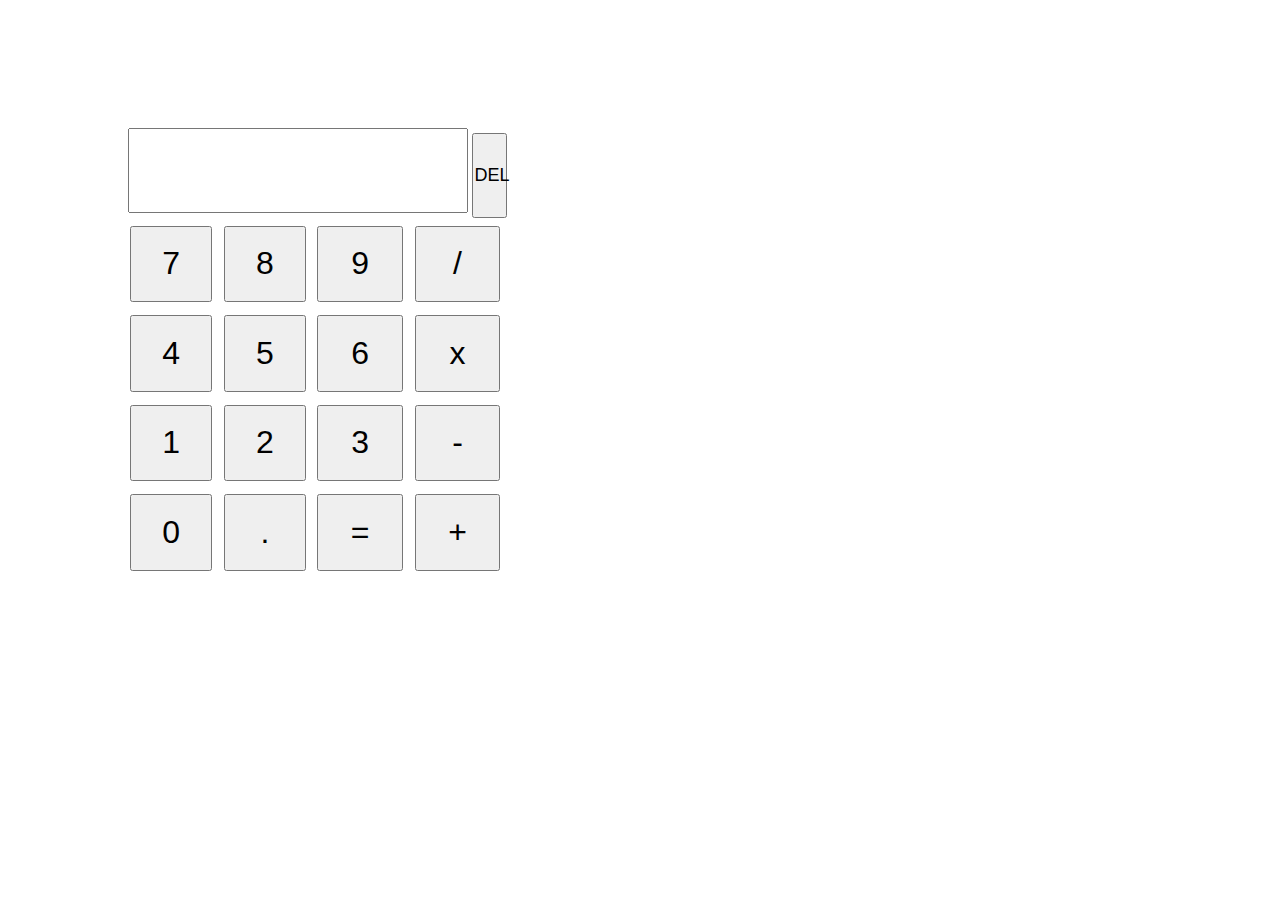
<file: calculadora/index.html>
<!DOCTYPE html>
<html>

<head>
    <title>Calculadora</title>
    <link rel="stylesheet" href="style.css">
</head>

<body>
    <div class="calculadora">
        <div class="parte-arriba">
            <input type="text" name="visor" id="visor" value="" readonly>
            <button onclick="reset()"> DEL</button>
        </div>
        <table>
            <tr>
                <td><button onclick="concat('7')">7</button></td>
                <td><button onclick="concat('8')">8</button></td>
                <td><button onclick="concat('9')">9</button></td>
                <td><button onclick="operation('/')">/</button></td>
            </tr>
            <tr>
                <td><button onclick="concat('4')">4</button></td>
                <td><button onclick="concat('5')">5</button></td>
                <td><button onclick="concat('6')">6</button></td>
                <td><button onclick="operation('x')">x</button></td>
            </tr>
            <tr>
                <td><button onclick="concat('1')">1</button></td>
                <td><button onclick="concat('2')">2</button></td>
                <td><button onclick="concat('3')">3</button></td>
                <td><button onclick="operation('-')">-</button></td>
            </tr>
            <tr>
                <td><button onclick="concat('0')">0</button></td>
                <td><button onclick="concat('.')">.</button></td>
                <td><button onclick="equals()">=</button></td>
                <td><button onclick="operation('+')">+</button></td>
            </tr>
        </table>
    </div>
    <script src="main.js"></script>
</body>

</html>
</file>
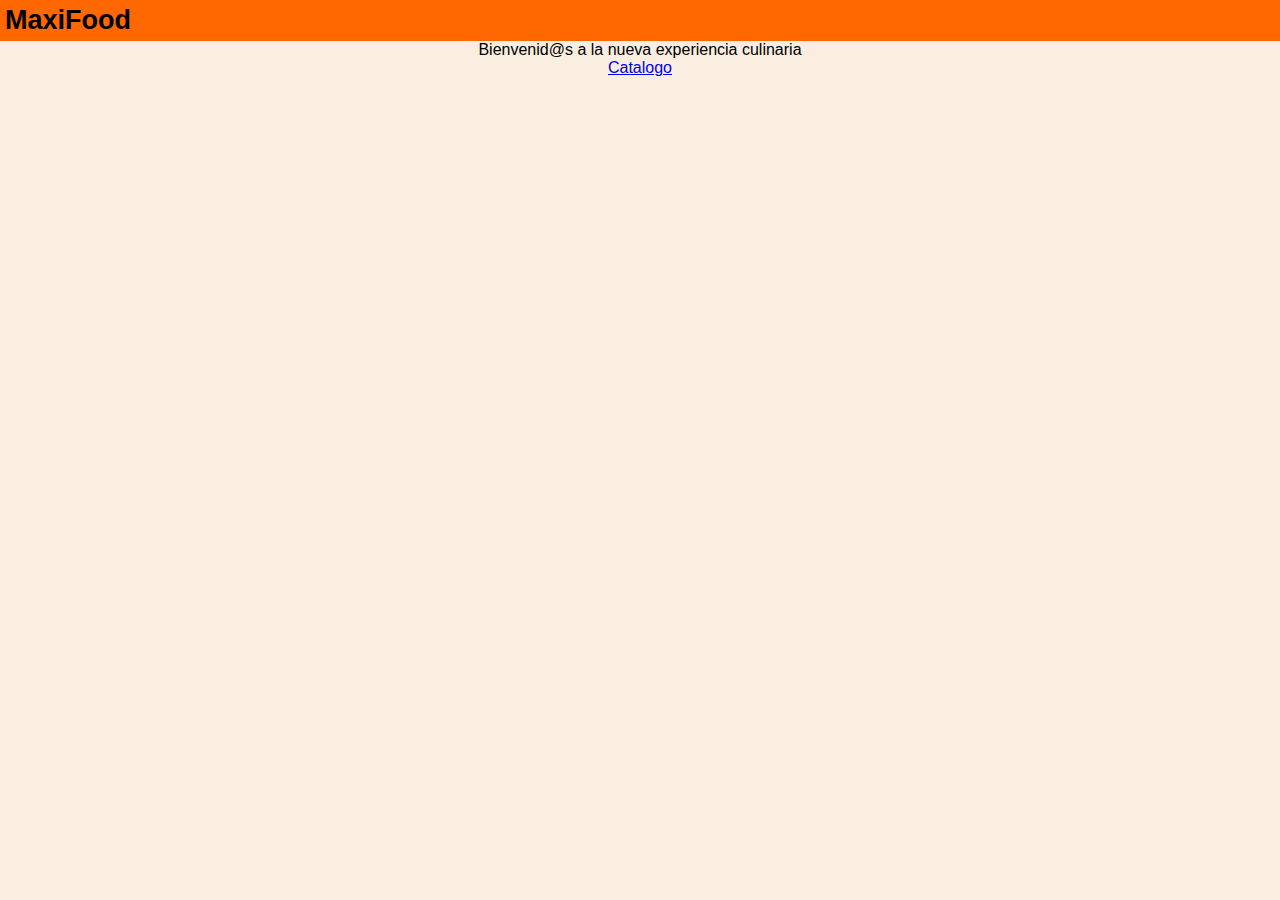
<file: p1/index.html>
<!DOCTYPE html>
<html>

<head>
    <title>MaxiFood</title>
    <link rel='stylesheet' type='text/css' media='screen' href='main.css'>
</head>

<body>
    <header>
        <h1>MaxiFood</h1>
    </header>

    <div class="center">
        <p>Bienvenid@s a la nueva experiencia culinaria</p>
        <a href="catalogo.html">
            <p>Catalogo</p>
        </a>
    </div>
</body>

</html>
</file>
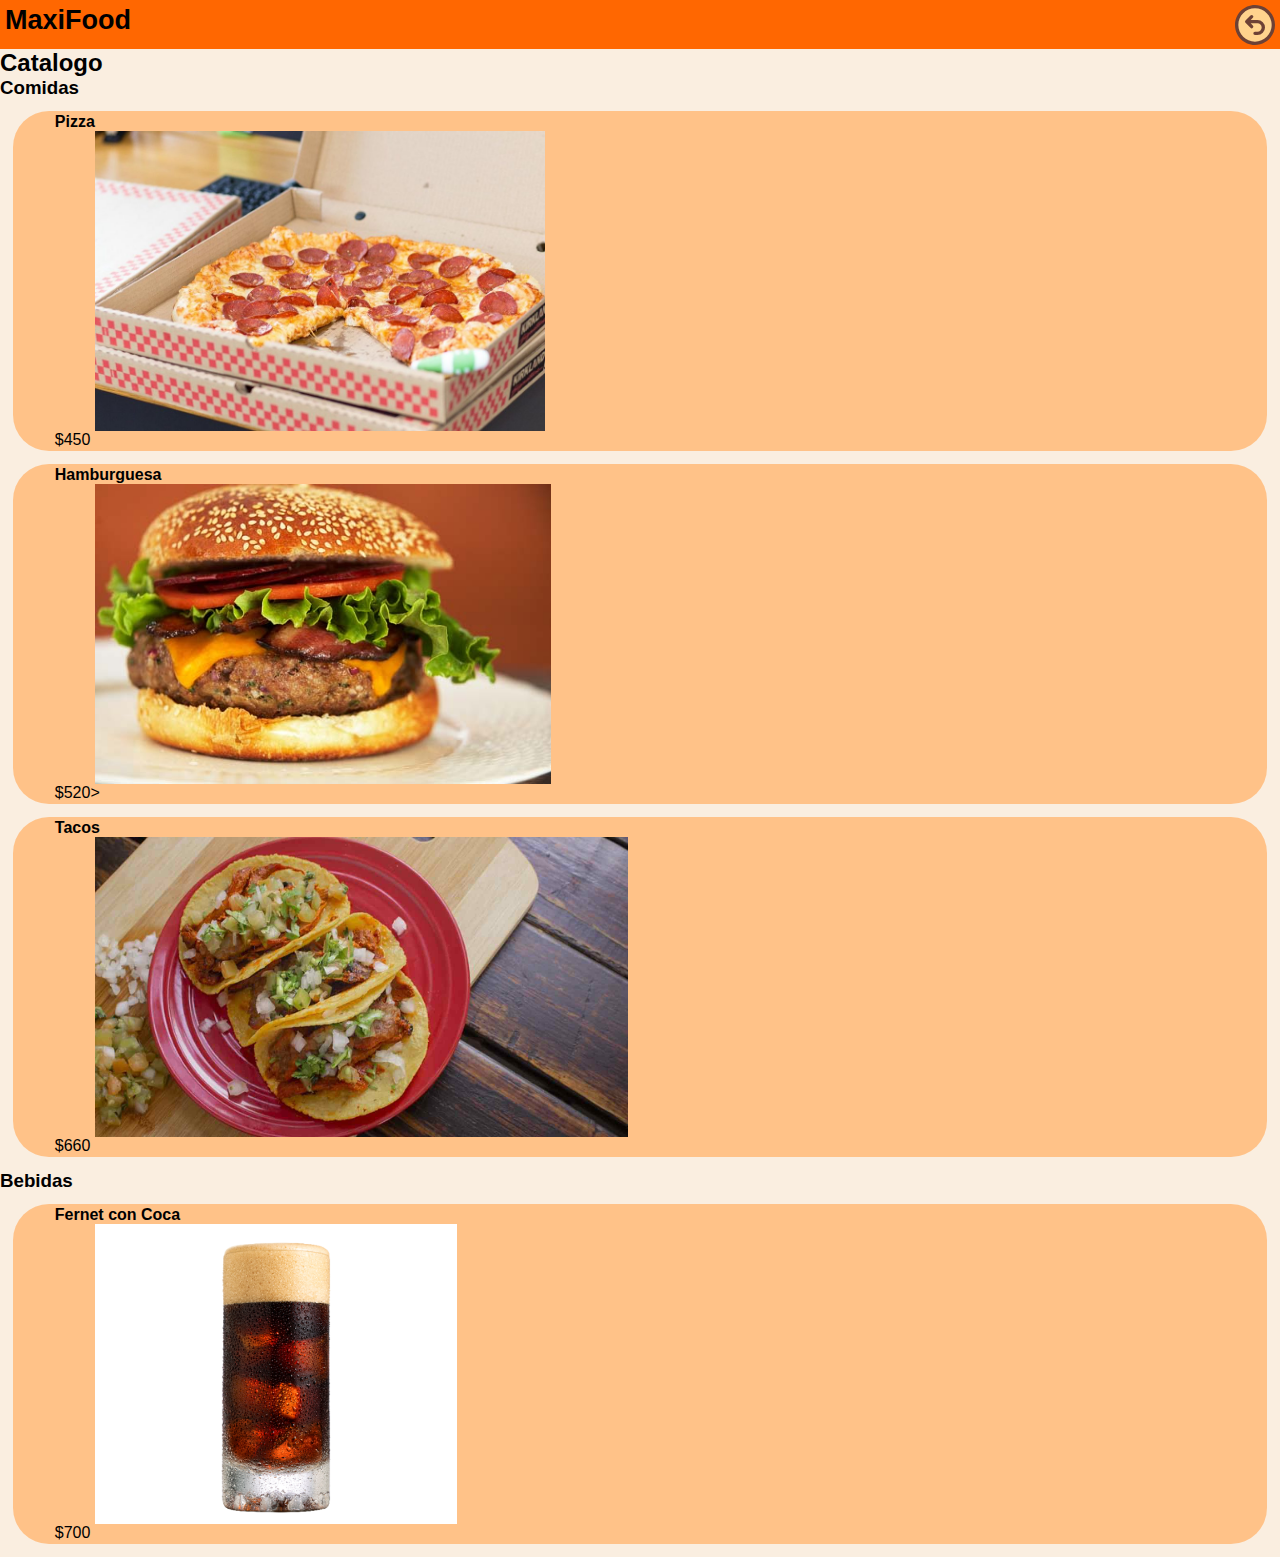
<file: p1/catalogo.html>
<!DOCTYPE html>
<html lang="en">

<head>
    <title>Catalogo</title>
    <link rel='stylesheet' type='text/css' media='screen' href='main.css'>
</head>

<body>
    <header>
        <h1>MaxiFood</h1>
        <a class="header__return" href="index.html"><img class="header__return-image" src="resources/return.svg"></a>
    </header>

    <h2>Catalogo</h2>
    <h3>Comidas</h3>
    <div class="food-card">
        <h4 class="food-card__title">Pizza</h4>
        <a href="pizza.html">
            <img class="food-card__image" src="resources/pizza.jpg">
        </a>
        <span class="food-card__price">$450</span>
    </div>

    <div class="food-card">
        <h4 class="food-card__title">Hamburguesa</h4>
        <a href="hamburguesa.html">
            <img class="food-card__image" src="resources/hamburguesa.jpg">
        </a>
        <span class="food-card__price">$520</span>>
    </div>

    <div class="food-card">
        <h4 class="food-card__title">Tacos</h4>
        <a href="tacos.html">
            <img class="food-card__image" src="resources/tacos.jpg">
        </a>
        <span class="food-card__price">$660</span>
    </div>

    <h3>Bebidas</h3>
    <div class="food-card">
        <h4 class="food-card__title">Fernet con Coca</h4>
        <a href="fernet-coca.html">
            <img class="food-card__image" src="resources/fernet-coca.png">
        </a>
        <span class="food-card__price">$700</span>
    </div>
</body>

</html>
</file>
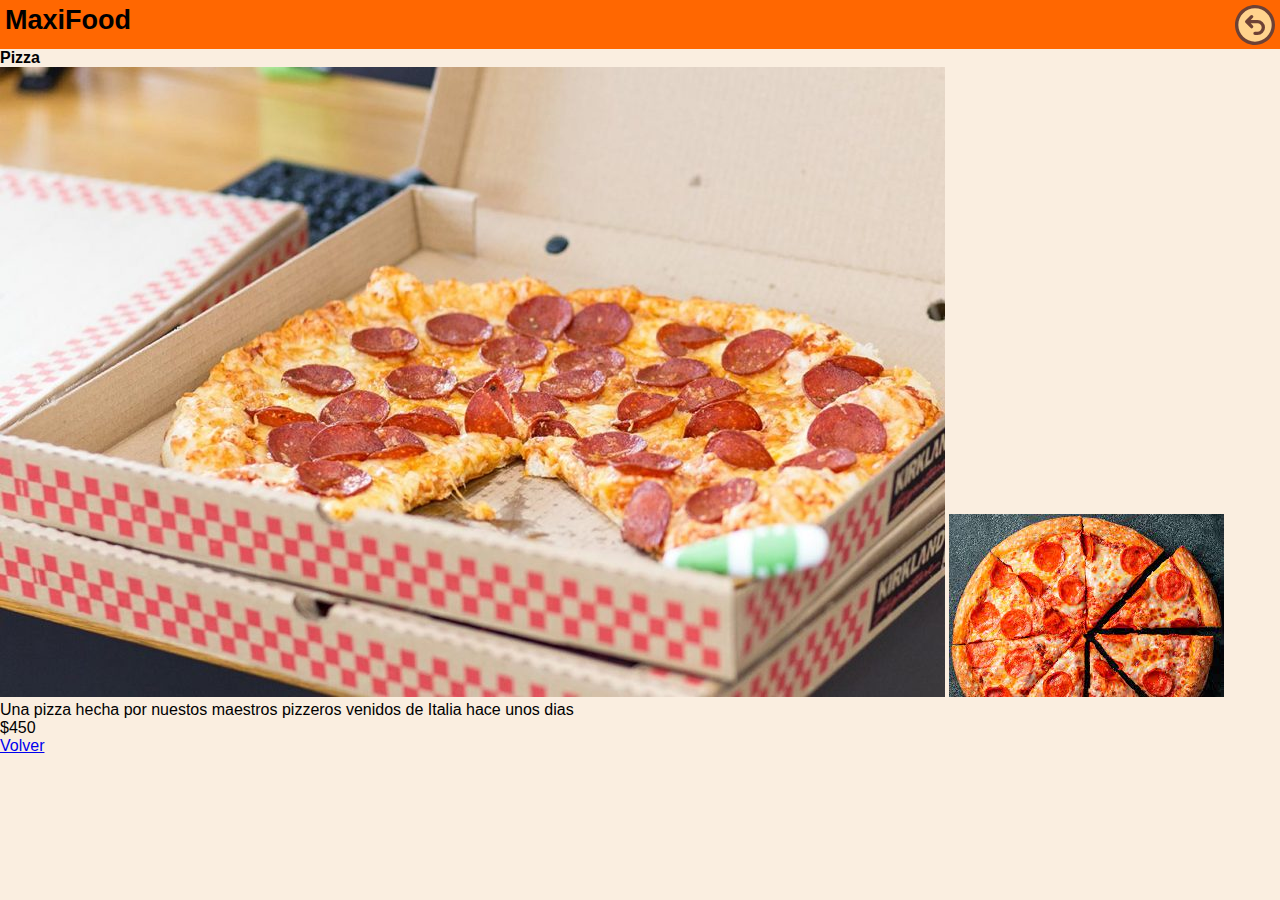
<file: p1/pizza.html>
<!DOCTYPE html>
<html lang="en">

<head>
    <title>Pizza</title>
    <link rel='stylesheet' type='text/css' media='screen' href='main.css'>
</head>

<body>
    <header>
        <h1>MaxiFood</h1>
        <a class="header__return" href="catalogo.html"><img class="header__return-image" src="resources/return.svg"></a>
    </header>
    <div class="food-detail">
        <h4 class="food-detail__title">Pizza</h4>
        <img class="food-detial__image__primary" src="resources/pizza.jpg">
        <img class="food-detial__image__secondary" src="resources/pizza-2.jpg">
        <p class="food-detail__description">Una pizza hecha por nuestos maestros pizzeros venidos de Italia hace unos
            dias</p>
        <span class="food-detail__price">$450</span>
    </div>

    <a href="catalogo.html"><span>Volver</span></a>
</body>

</html>
</file>
<file: calculadora/style.css>
* {
  margin: 0px;
  padding: 0px;
}

.calculadora {
  margin: 10%;
  width: 30%;
  height: 50vh;
}

.calculadora > table {
  table-layout: auto;
  width: 100%;
  height: 80%;
}

.calculadora > .parte-arriba {
  height: 20%;
}

.calculadora > .parte-arriba > input {
  width: 85%;
  height: 90%;
  font-size: xx-large;
  padding-left: 10px;
}

.calculadora > .parte-arriba > button {
  width: 9%;
  height: 94%;
  font-size: large;
}

table button {
  width: 90%;
  height: 8.5vh;
  font-size: xx-large;
}
</file>
<file: p1/main.css>
* {
  font-family: Verdana, Geneva, Tahoma, sans-serif;
  padding: 0;
  margin: 0;
}

body {
  background-color: #faeee0;
}

header {
  background-color: #ff6701;
  display: flex;
  flex-direction: row;
}

.header__return-image {
  width: 40px;
  height: 40px;
  padding-right: 5px;
  margin-top: 10%;
}

.header__return {
  width: min-content;
  margin-left: auto;
}

.center * {
  text-align: center;
}

h1 {
  padding: 5px;
  font-size: 3vh;
}

.food-card {
  border-radius: 4vh;
  border-width: 2px;
  border-style: groove;
  border-color: transparent;
  background-color: #ffc288;
  margin: 1%;
}

.food-card * {
  margin-left: 40px;
}

.food-card a {
  display: block;
  width: 300px;
  height: 300px;
}

.food-card__image {
  width: auto;
  height: 100%;
}
</file>
